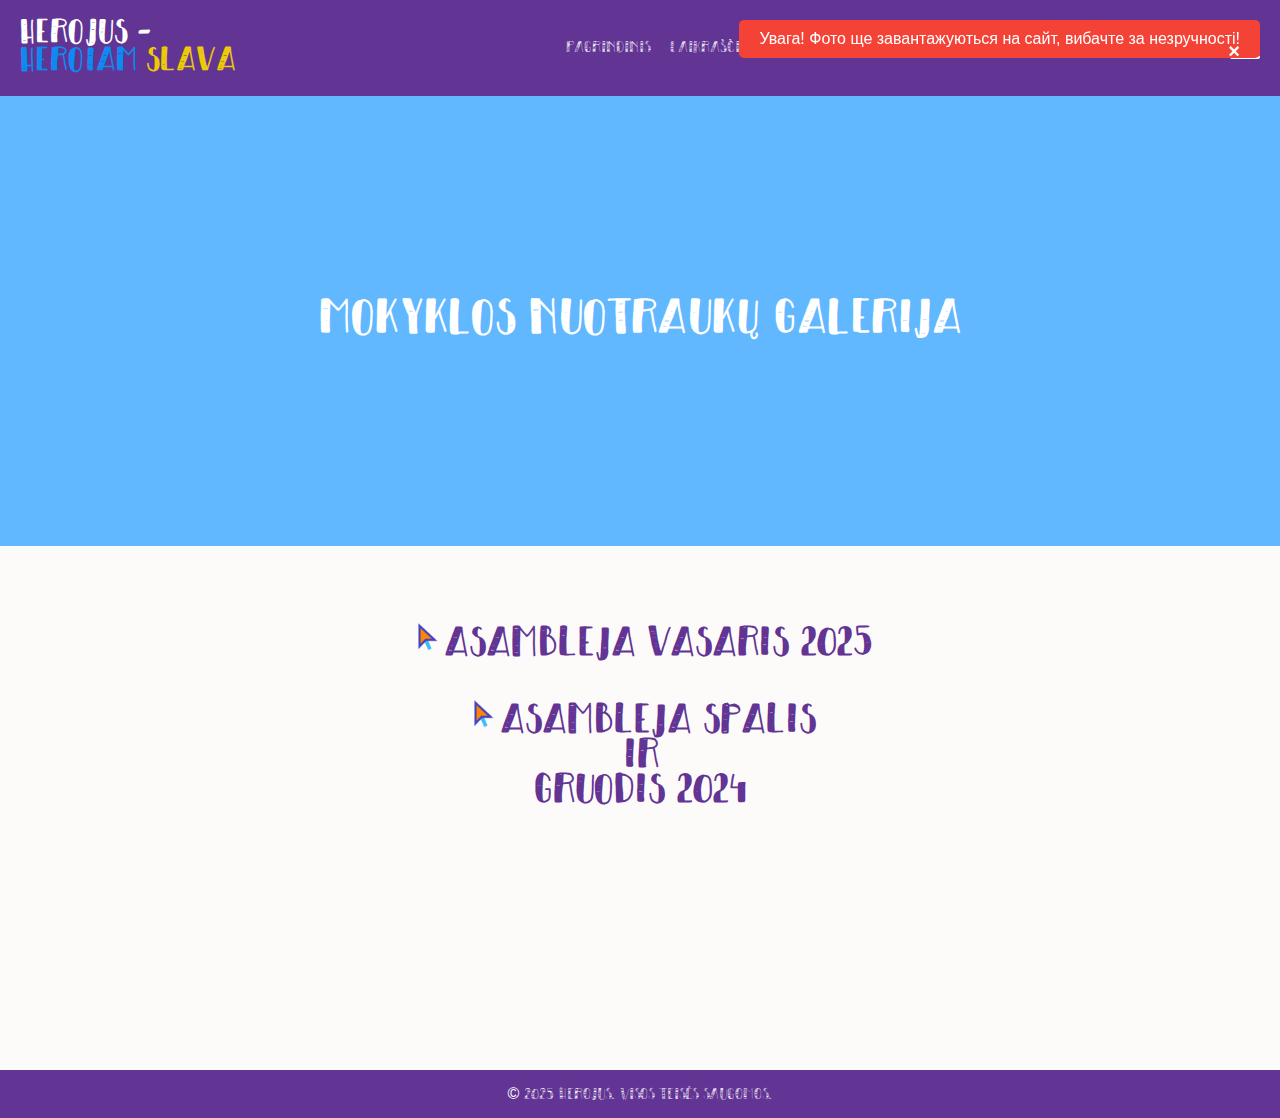
<file: index.html>
<!DOCTYPE html>
<html lang="en">

<head>
    <meta charset="UTF-8">
    <meta name="viewport" content="width=device-width, initial-scale=1.0">
    <title>UA Herojus Gallery</title>
    <link rel="stylesheet" type="text/css" href="static/css/styles.css">
    <!-- Добавляем ссылки на Fancybox -->
    <link rel="stylesheet" href="https://cdn.jsdelivr.net/npm/@fancyapps/ui/dist/fancybox.css" />
    <link rel="stylesheet" href="font/HerojusRegular.woff2">
    <link rel="icon" type="image/x-icon" href="static/icons/herojus_purple_logo.ico">
</head>

<body>
    <header>
        <div class="logo">Herojus - <br><bl>Heroiam</bl> <yl>Slava</yl></div>
        <nav class="navbar">
            <a href="https://ptaha-news.online">PAGRINDINIS</a>
            <a href="https://ptaha-news.online/source/routes/choice">LAIKRAŠČIAI</a>
            <a href="https://herojus.lt/lt/herojus">APIE</a>
            <a href="https://herojus.lt/lt/kontaktai">KONTAKTAI</a>
        </nav>
        <div class="hamburger" onclick="toggleMenu()">
            <span class="bar"></span>
            <span class="bar"></span>
            <span class="bar"></span>
        </div>
    </header>

    <div id="simple-alert" class="alert">
        <span class="alert-message">Увага! Фото ще завантажуються на сайт, вибачте за незручності!</span>
        <span class="close-btn" onclick="closeAlert()">×</span>
    </div>

    <div class="hero">
        <h1>MOKYKLOS NUOTRAUKŲ GALERIJA</h1>
    </div>

    <div class="content">
        <!-- <h2>NAUJAUSI ĮVYKIAI</h2> -->
        <h2 style="cursor: pointer;">
            <a href="pages/asambleja-decem25.html"><img src="static/icons/cursor.png" class="cursor-ico">ASAMBLEJA VASARIS 2025</a>
        </h2>
        <h2 style="cursor: pointer;">
            <a href="pages/asambleja-octobdec24.html"><img src="static/icons/cursor.png" class="cursor-ico">ASAMBLEJA SPALIS<br>IR<br>GRUODIS
                2024</a>
        </h2>
    </div>
    <footer>
        &copy; 2025 HEROJUS. VISOS TEISĖS SAUGOMOS.
    </footer>

    <script src="static/js/script.js"></script>
</body>

</html>
</file>
<file: static/css/styles.css>
:root {
    /* Основные цвета */
    --primary-color: #623494;
    /* Фиолетовый */
    --secondary-color: #FFD700;
    /* Желтый */
    --background-color: #FDFBF9;
    /* Светлый фон */
    --text-color: #333333;
    /* Темный текст */

    /* Дополнительные цвета */
    --accent-color: #61B8FF;
    /* Голубой */
    --hover-color: #B96AB5;
    /* Темно-фиолетовый */
}

@font-face {
    font-family: Herojus;
    src: url(../../font/HerojusRegular.woff2);
}

body {
    font-family: 'Herojus', sans-serif;
    /* Используем липовую ссылку */
    background-color: var(--background-color);
    color: var(--text-color);
    margin: 0;
    padding: 0;
}

header {
    background-color: var(--primary-color);
    color: white;
    padding: 20px;
    display: flex;
    justify-content: space-between;
    align-items: center;
}

header .logo {
    font-size: 2rem;
    font-weight: bold;
    text-transform: uppercase;
}

nav {
    display: flex;
    gap: 20px;
}

nav a {
    text-decoration: none;
    color: white;
    font-size: 1rem;
    transition: color 0.3s;
}

nav a:hover {
    color: var(--hover-color);
}

.hero {
    display: flex;
    align-items: center;
    justify-content: center;
    height: 50vh;
    background: var(--accent-color);
    color: white;
    text-align: center;
}

.hero h1 {
    font-size: 3rem;
    text-transform: uppercase;
}

.content {
    padding: 40px;
}

.content h2 {
    color: var(--primary-color);
    font-size: 2rem;
    margin-bottom: 20px;
    font-size: 40px;
    text-align: center;
}

.grid {
    display: grid;
    grid-template-columns: repeat(auto-fit, minmax(300px, 1fr));
    gap: 20px;
    padding: 15px;
}

.card {
    background: white;
    border-radius: 8px;
    box-shadow: 0 4px 6px rgba(0, 0, 0, 0.1);
    overflow: hidden;
    cursor: pointer;
    transition: transform 0.3s;
}

.card:hover {
    transform: translateY(-10px);
}

.card img {
    width: 100%;
    height: auto;
}

.card-content {
    padding: 20px;
    font-size: 23px;
}

.card-content h3 {
    margin: 0 0 10px;
    color: var(--text-color);
}

.card-content p {
    margin: 0;
    color: var(--text-color);
}

footer {
    background-color: var(--primary-color);
    color: white;
    text-align: center;
    padding: 15px;
    margin-top: 200px;
    margin-bottom: -50px;
}

/* Fullscreen image styles */
.fullscreen-img {
    display: none;
    position: fixed;
    top: 0;
    left: 0;
    width: 100%;
    height: 100%;
    background-color: rgba(0, 0, 0, 0.8);
    justify-content: center;
    align-items: center;
    z-index: 1000;
}

.fullscreen-img img {
    max-width: 90%;
    max-height: 90%;
}

.close-btn {
    position: absolute;
    top: 20px;
    right: 20px;
    font-size: 70px;
    color: white;
    background: none;
    border: none;
    cursor: pointer;
}

/* Mobile-first approach */
@media (max-width: 768px) {
    header {
        flex-direction: column;
        align-items: flex-start;
    }

    .logo {
        font-size: 1.5rem;
    }

    nav {
        display: none;
        width: 100%;
        flex-direction: column;
        gap: 10px;
        margin-top: 10px;
    }

    nav a {
        font-size: 1.2rem;
        padding: 10px;
        text-align: left;
        width: 100%;
        background-color: var(--primary-color);
        color: white;
        border: 1px solid var(--primary-color);
    }

    nav a:hover {
        background-color: var(--hover-color);
    }

    .hamburger {
        font-size: 2rem;
        color: white;
        cursor: pointer;
        display: block;
        margin-top: 10px;
    }

    nav.active {
        display: flex;
    }
}

/* Базовые стили для бургера */
.hamburger {
    display: flex;
    flex-direction: column;
    gap: 5px;
    cursor: pointer;
    transition: transform 0.3s ease;
}

.hamburger .bar {
    width: 30px;
    height: 4px;
    background-color: white;
    border-radius: 4px;
    transition: transform 0.3s ease, opacity 0.3s ease;
}

/* При открытии меню анимация */
nav.active ~ .hamburger .bar:nth-child(1) {
    transform: translateY(8px) rotate(45deg);
}

nav.active ~ .hamburger .bar:nth-child(2) {
    opacity: 0;
}

nav.active ~ .hamburger .bar:nth-child(3) {
    transform: translateY(-8px) rotate(-45deg);
}

/* Анимация при клике (когда меню открыто) */
@media (max-width: 768px) {
    .hamburger {
        transition: transform 0.3s ease-in-out;
    }

    nav.active ~ .hamburger {
        transform: rotate(90deg);
    }

    footer {
        background-color: var(--primary-color);
        color: white;
        text-align: center;
        padding: 15px;
        margin-top: 200px;
        margin-bottom: -50px;
    }

    .cursor-ico {
        width: 10% !important;
    }
}

/* Style for the alert */
.alert {
    background-color: #f44336;
    color: white;
    padding: 10px 20px;
    border-radius: 5px;
    position: fixed;
    top: 20px;
    right: 20px;
    z-index: 9999;
    font-family: Arial, sans-serif;
    display: none; /* Initially hidden */
}

/* Close button style */
.close-btn {
    font-size: 20px;
    font-weight: bold;
    color: white;
    cursor: pointer;
    padding-left: 15px;
}

a {
    color: #623494;
    text-decoration: none;
}

a:hover {
    color: black;
}

.cursor-ico {
    width: 3%;
}

bl {
    color:rgb(13, 139, 241);
}

yl {
    color: #ecca05;
}
</file>
